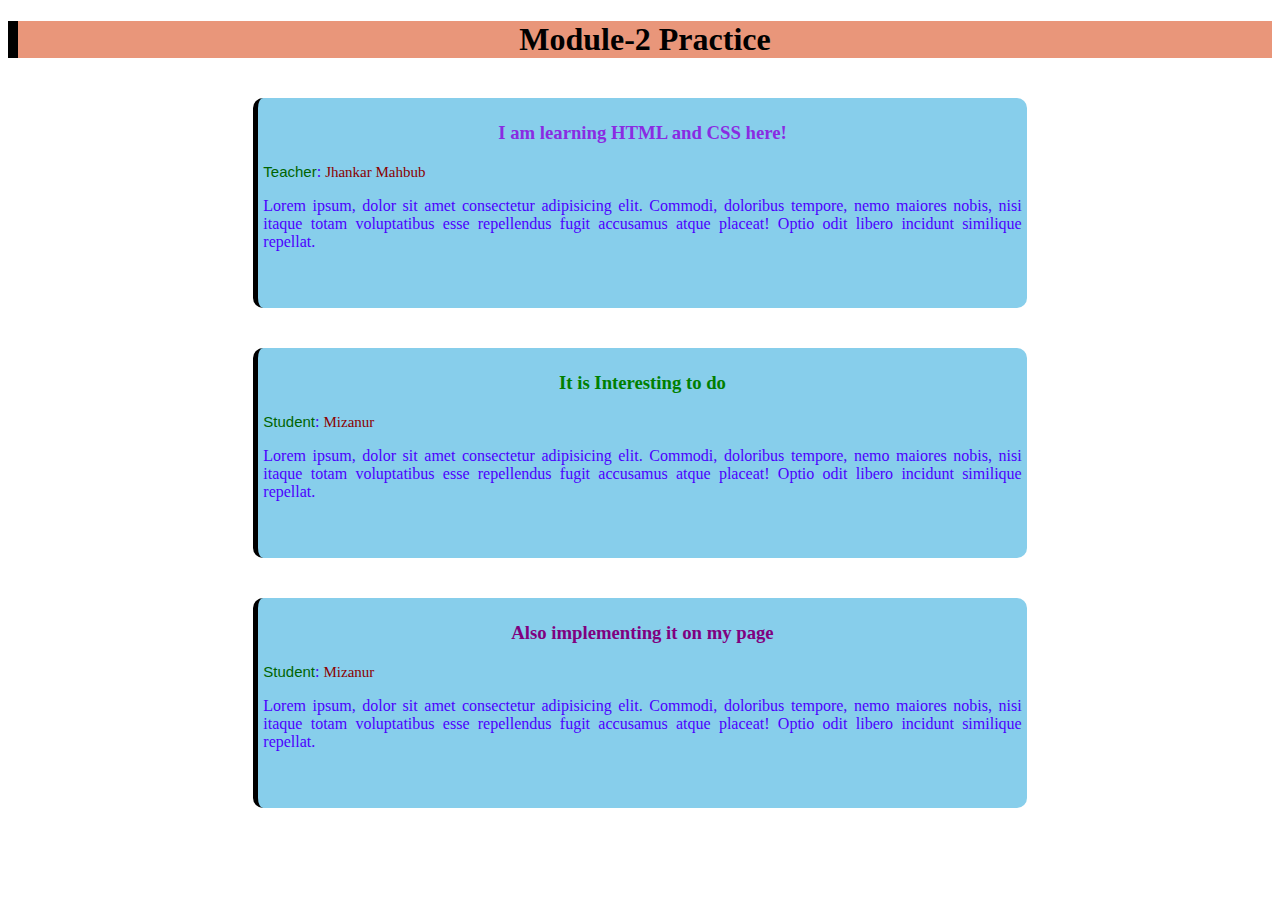
<file: index.html>
<!DOCTYPE html>
<html lang="en">
<head>
    <meta charset="UTF-8">
    <meta http-equiv="X-UA-Compatible" content="IE=edge">
    <meta name="viewport" content="width=device-width, initial-scale=1.0">
    <title>Module-2 Practice</title>
    <link rel="stylesheet" href="css/practice-style.css">
</head>
<body>
    <h1>Module-2 Practice</h1>
    <div class="wrapper">
        <h3 id="learning-html">I am learning HTML and CSS here!</h3>
        <span><small class="initial">Teacher</small>: <small class="name">Jhankar Mahbub</small></span>
        <p>Lorem ipsum, dolor sit amet consectetur adipisicing elit. Commodi, doloribus tempore, nemo maiores nobis, nisi itaque totam voluptatibus esse repellendus fugit accusamus atque placeat! Optio odit libero incidunt similique repellat.</p>
    </div>
    
    <div class="wrapper">
        <h3 id="practice-html">It is Interesting to do</h3>
        <span><small class="initial">Student</small>: <small class="name">Mizanur</small></span>
        <p>Lorem ipsum, dolor sit amet consectetur adipisicing elit. Commodi, doloribus tempore, nemo maiores nobis, nisi itaque totam voluptatibus esse repellendus fugit accusamus atque placeat! Optio odit libero incidunt similique repellat.</p>
    </div>
    
    <div class="wrapper">
        <h3 id="implementing-html">Also implementing it on my page</h3>
        <span><small class="initial">Student</small>: <small class="name">Mizanur</small></span>
        <p>Lorem ipsum, dolor sit amet consectetur adipisicing elit. Commodi, doloribus tempore, nemo maiores nobis, nisi itaque totam voluptatibus esse repellendus fugit accusamus atque placeat! Optio odit libero incidunt similique repellat.</p>
    </div>
</body>
</html>
</file>
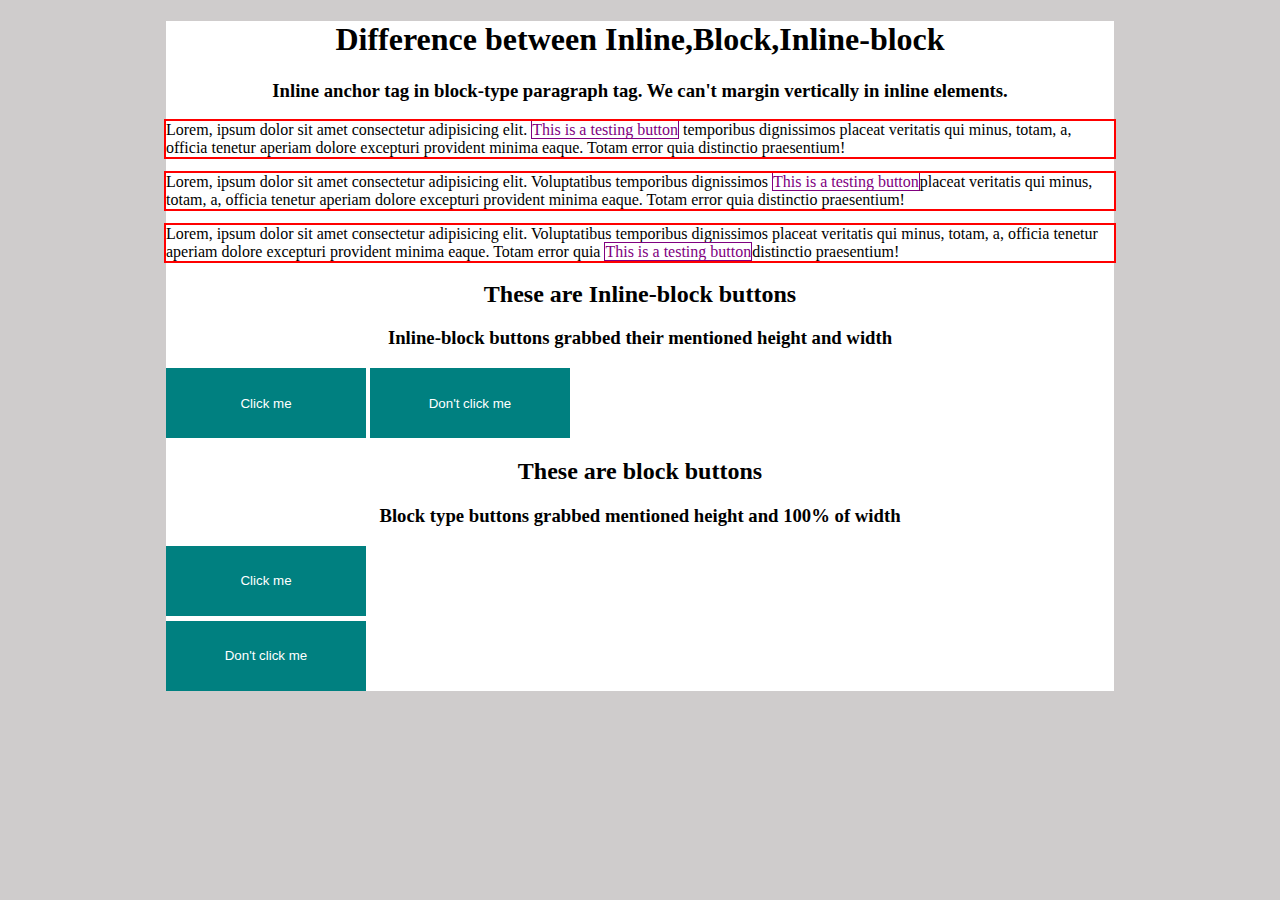
<file: inline_block.html>
<!DOCTYPE html>
<html lang="en">
<head>
    <meta charset="UTF-8">
    <meta http-equiv="X-UA-Compatible" content="IE=edge">
    <meta name="viewport" content="width=device-width, initial-scale=1.0">
    <title>Block/inline/inline-block</title>
    <link rel="stylesheet" href="css/inline_block.css">
</head>
<body>
    <div class="wrapper">
        <h1>Difference between Inline,Block,Inline-block</h1>
        <h3>Inline anchor tag in block-type paragraph tag. We can't margin vertically in inline elements.</h2>
        <p class="block-paragraph">Lorem, ipsum dolor sit amet consectetur adipisicing elit. <a href="" class="link">This is a testing button</a> temporibus dignissimos placeat veritatis qui minus, totam, a, officia tenetur aperiam dolore excepturi provident minima eaque. Totam error quia distinctio praesentium!</p>
        <p class="block-paragraph">Lorem, ipsum dolor sit amet consectetur adipisicing elit. Voluptatibus temporibus dignissimos <a href="" class="link">This is a testing button</a>placeat veritatis qui minus, totam, a, officia tenetur aperiam dolore excepturi provident minima eaque. Totam error quia distinctio praesentium!</p>
        <p class="block-paragraph">Lorem, ipsum dolor sit amet consectetur adipisicing elit. Voluptatibus temporibus dignissimos placeat veritatis qui minus, totam, a, officia tenetur aperiam dolore excepturi provident minima eaque. Totam error quia <a href="" class="link">This is a testing button</a>distinctio praesentium!</p>
        <h2>These are Inline-block buttons</h2>
        <h3>Inline-block buttons grabbed their mentioned height and width</h3>
        <button class="btn">Click me</button>
        <button class="btn">Don't click me</button>

        <h2>These are block buttons</h2>
        <h3>Block type buttons grabbed mentioned height and 100% of width</h3>
        <button class="btn btn_block">Click me</button>
        <button class="btn btn_block">Don't click me</button>
    </div>
</body>
</html>
</file>
<file: css/practice-style.css>
h1{
    text-align: center;
    background-color: darksalmon;
    border-left: 10px solid;
}
.wrapper{
    background-color: skyblue;
    color: rgb(76, 0, 255);
    height: 200px;
    width: 60%;
    margin: 40px auto;
    text-align: justify;
    border-left: 5px solid black;
    padding: 5px;
    border-radius: 10px;
    
}
#learning-html{
    color: blueviolet;
    text-align: center;
}
#practice-html{
    color: green;
    text-align: center;
}
#implementing-html{
    color: purple;
    text-align: center;
}
.initial{
    color: darkgreen;
    font-size: 15px;
    font-family: -apple-system, BlinkMacSystemFont, 'Segoe UI', Roboto, Oxygen, Ubuntu, Cantarell, 'Open Sans', 'Helvetica Neue', sans-serif;
}
.name{
    color: darkred;
    font-size: 15px;
    font-family: Georgia, 'Times New Roman', Times, serif;
}
</file>
<file: css/inline_block.css>
body{
    background-color: rgb(207, 204, 204);
}
.wrapper{
    width: 75%;
    background-color: white;
    margin: 0 auto;
}
h1{
    text-align: center;
}
.block-paragraph{
    outline: 2px solid red;
}
.link{
    text-decoration: none;
    color: purple;
    border: 1px solid;
}
h2,h3{
    text-align: center;
}
.btn{
    color: white;
    background-color: teal;
    height: 70px;
    width: 200px;
    border: none;
}
.btn:hover{
    color: white;
    background-color: blue;
    cursor: pointer;
}
.btn_block{
    display: block;
    margin-bottom: 5px;
}
</file>
